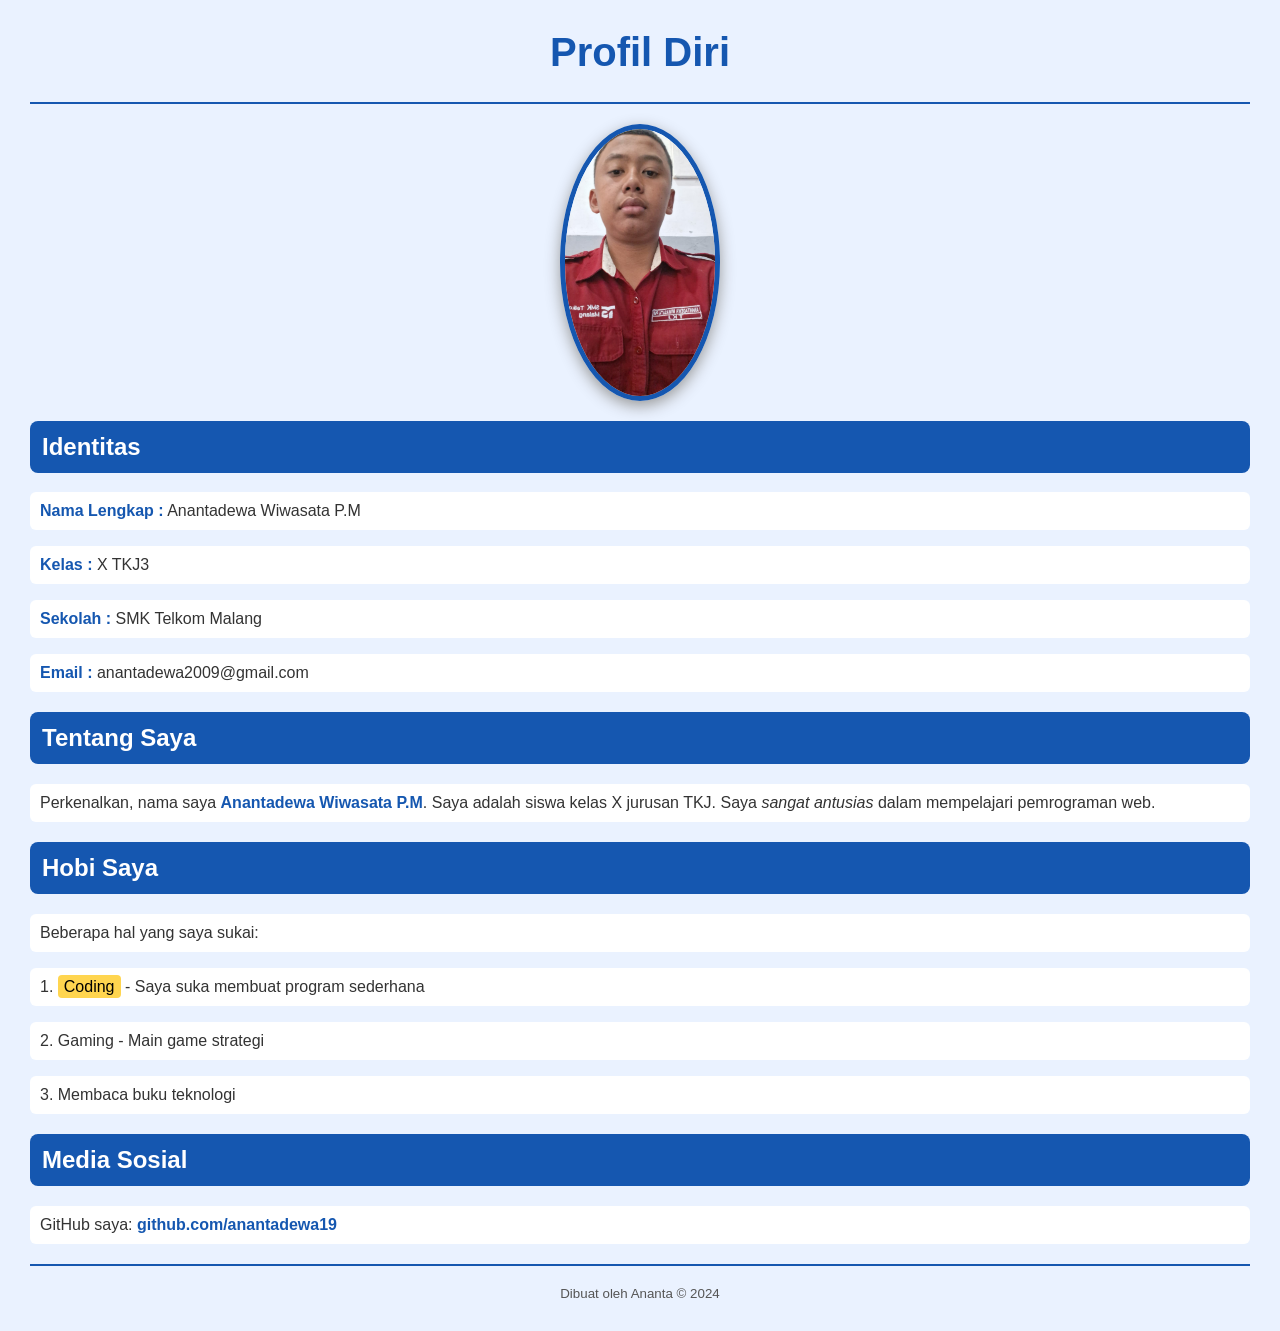
<file: index.html>
<head>
    <meta charset="UTF-8">
    <meta name="viewport" content="width=device-width, initial-scale=1.0">

    <title>Profil - Anantadewa</title>

    <link rel="stylesheet" href="style.css">
</head>
<body>

    <h1>Profil Diri</h1>
    <hr>

    <!-- BAGIAN FOTO -->
    <img src="foto.jpg" alt="Foto saya" width="150">

    <!-- BAGIAN IDENTITAS -->
    <h2>Identitas</h2>
    <p><strong>Nama Lengkap :</strong> Anantadewa Wiwasata P.M</p>
    <p><strong>Kelas        :</strong> X TKJ3</p>
    <p><strong>Sekolah      :</strong> SMK Telkom Malang</p>
    <p><strong>Email        :</strong> anantadewa2009@gmail.com</p>
<!-- BAGIAN DESKRIPSI -->
    <h2>Tentang Saya</h2>
    <p>
        Perkenalkan, nama saya <strong>Anantadewa Wiwasata P.M</strong>.
        Saya adalah siswa kelas X jurusan TKJ.
        Saya <em>sangat antusias</em> dalam mempelajari pemrograman web.
    </p>

    <!-- BAGIAN HOBI -->
    <h2>Hobi Saya</h2>
    <p>Beberapa hal yang saya sukai:</p>
    <p>1. <mark>Coding</mark> - Saya suka membuat program sederhana</p>
    <p>2. Gaming - Main game strategi</p>
    <p>3. Membaca buku teknologi</p>

    <!-- BAGIAN LINK -->
    <h2>Media Sosial</h2>
    <p>
        GitHub saya:
        <a href="https://github.com/anantadewa19" target="_blank">
            github.com/anantadewa19
        </a>
    </p>

    <hr>
    <small>Dibuat oleh Ananta &copy; 2024</small>

</body>
</html>
</file>
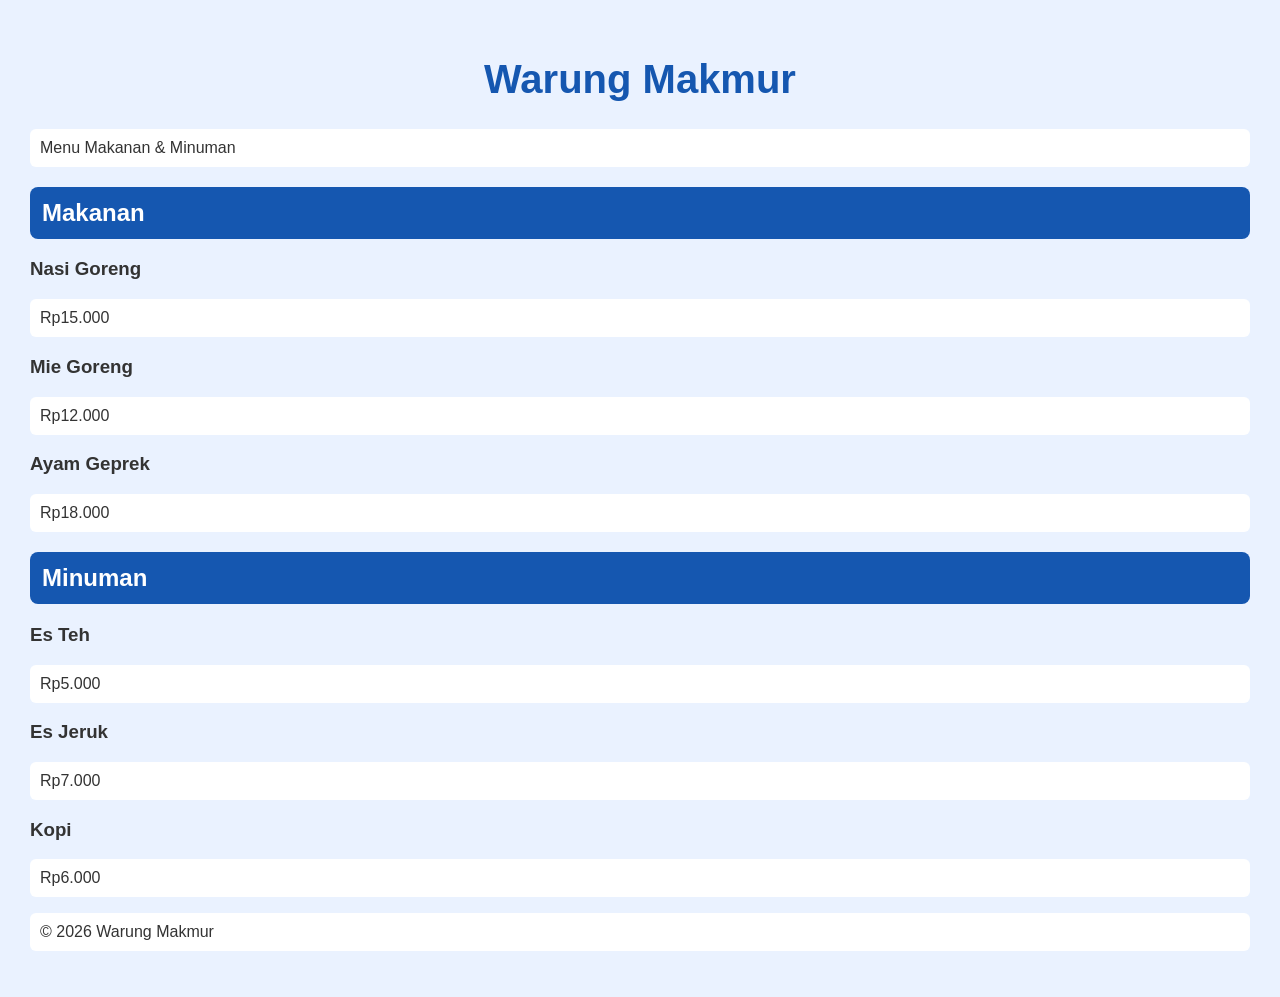
<file: Warung.html>
<!DOCTYPE html>
<html lang="id">
<head>
    <meta charset="UTF-8">
    <meta name="viewport" content="width=device-width, initial-scale=1.0">
    <title>Warung Makmur</title>

    <!-- CSS Eksternal -->
    <link rel="stylesheet" href="style.css">
</head>
<body>

    <header>
        <h1>Warung Makmur</h1>
        <p>Menu Makanan & Minuman</p>
    </header>

    <main>
        <section>
            <h2>Makanan</h2>

            <div class="menu">
                <div class="item">
                    <h3>Nasi Goreng</h3>
                    <p>Rp15.000</p>
                </div>

                <div class="item">
                    <h3>Mie Goreng</h3>
                    <p>Rp12.000</p>
                </div>

                <div class="item">
                    <h3>Ayam Geprek</h3>
                    <p>Rp18.000</p>
                </div>
            </div>
        </section>

        <section>
            <h2>Minuman</h2>

            <div class="menu">
                <div class="item">
                    <h3>Es Teh</h3>
                    <p>Rp5.000</p>
                </div>

                <div class="item">
                    <h3>Es Jeruk</h3>
                    <p>Rp7.000</p>
                </div>

                <div class="item">
                    <h3>Kopi</h3>
                    <p>Rp6.000</p>
                </div>
            </div>
        </section>
    </main>

    <footer>
        <p>© 2026 Warung Makmur</p>
    </footer>

</body>
</html>
</file>
<file: style.css>
/* Pengaturan seluruh halaman */
body {
    font-family: Arial, sans-serif;
    background-color: #eaf2ff;
    color: #333;
    margin: 0;
    padding: 30px;
}

/* Judul utama */
h1 {
    text-align: center;
    color: #1557b0;
    font-size: 40px;
}

/* Garis */
hr {
    border: none;
    height: 2px;
    background-color: #1557b0;
    margin: 20px 0;
}

/* Foto profil */
img {
    display: block;
    margin: 20px auto;
    border-radius: 50%;
    border: 5px solid #1557b0;
    box-shadow: 0 5px 15px #999;
}

/* Judul setiap bagian */
h2 {
    color: white;
    background-color: #1557b0;
    padding: 12px;
    border-radius: 8px;
}

/* Paragraf */
p {
    background-color: white;
    padding: 10px;
    border-radius: 6px;
}

/* Nama */
strong {
    color: #1557b0;
}

/* Highlight */
mark {
    background-color: #ffd54f;
    padding: 3px 6px;
    border-radius: 4px;
}

/* Link */
a {
    color: #1557b0;
    text-decoration: none;
    font-weight: bold;
}

/* Efek ketika mouse diarahkan ke link */
a:hover {
    color: #e63946;
    text-decoration: underline;
}

/* Footer */
small {
    display: block;
    text-align: center;
    color: #555;
    margin-top: 20px;
}
</file>
